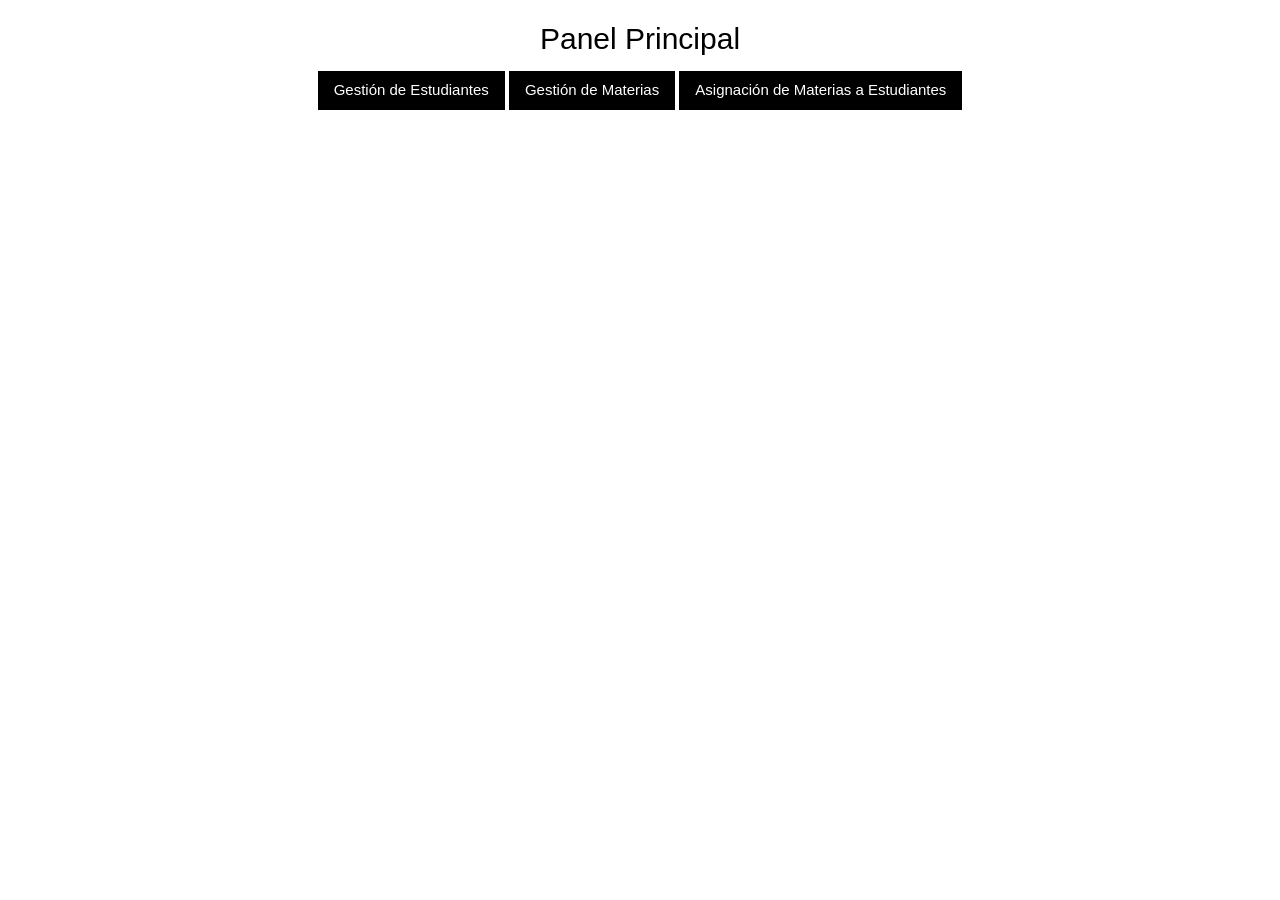
<file: frontend/index.html>
<!-- frontend/index.html -->
<!DOCTYPE html>
<html lang="es">

<head>
  <meta charset="UTF-8" />
  <meta name="viewport" content="width=device-width, initial-scale=1.0" />
  <title>Gestión de Educativa</title>
  <link rel="icon" type="image/png" sizes="32x32" href="img/favicon.png">
  <link rel="stylesheet" href="css/w3.css" />
  <link rel="stylesheet" href="css/styles.css" />
</head>

<body class="w3-container">

  <header>
    <h2 class="w3-center w3-margin-top">Panel Principal</h2>
  </header>
  
  <main class="w3-bar w3-center">
    <a class="w3-btn w3-black" href="html/students.html">Gestión de Estudiantes</a> 
    <a class="w3-btn w3-black" href="html/subjects.html">Gestión de Materias</a> 
    <a class="w3-btn w3-black" href="html/studentsSubjects.html">Asignación de Materias a Estudiantes</a> 
  </main>

</body>
</html>
</file>
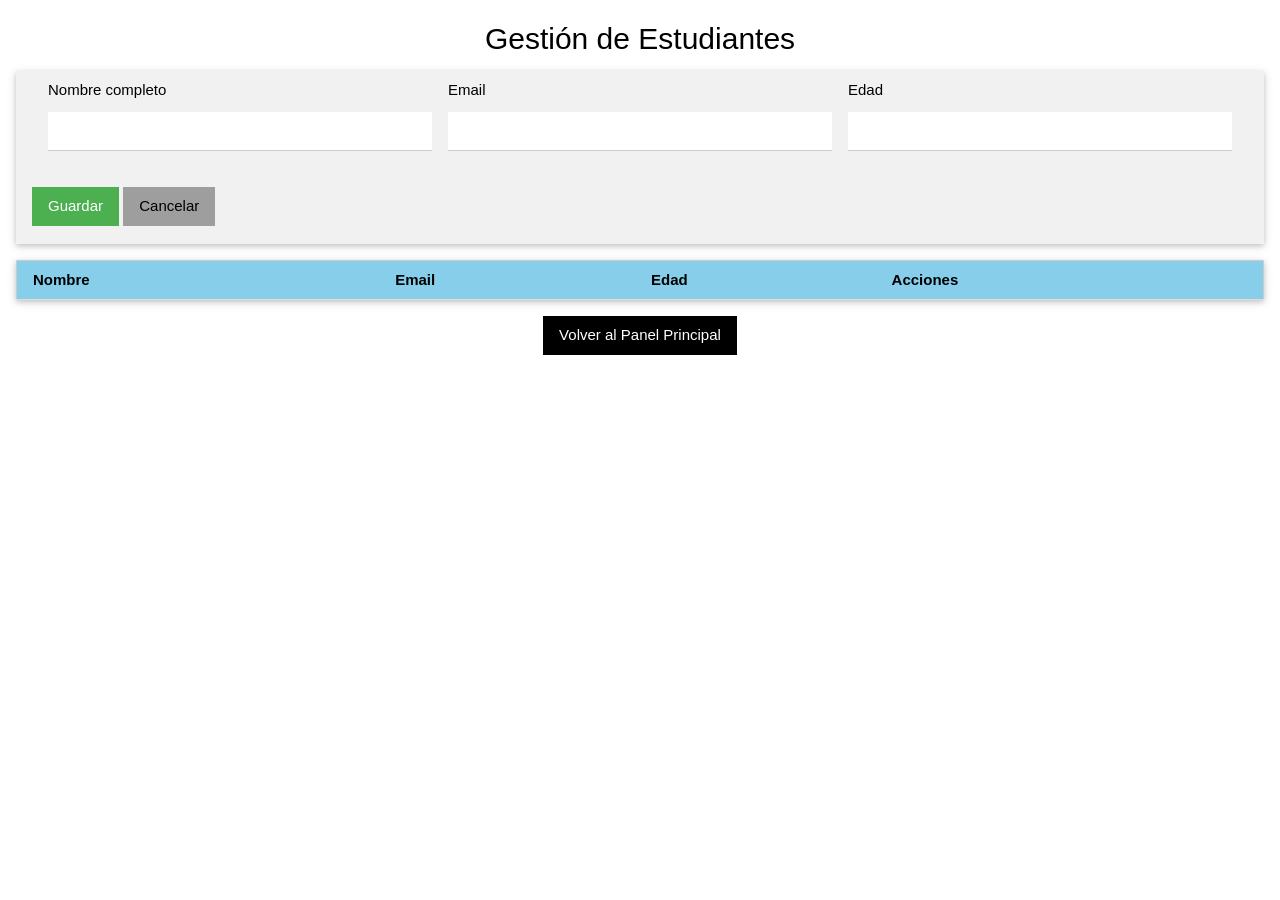
<file: frontend/html/students.html>
<!-- frontend/html/students.html -->
<!DOCTYPE html>
<html lang="es">

<head>
  <meta charset="UTF-8" />
  <meta name="viewport" content="width=device-width, initial-scale=1.0" />
  <title>Gestión de Estudiantes</title>
  <link rel="icon" type="image/png" sizes="32x32" href="../img/favicon.png">
  <link rel="stylesheet" href="../css/w3.css" />
  <link rel="stylesheet" href="../css/styles.css" />
  <script type="module" src="../js/controllers/studentsController.js"></script>
</head>

<body class="w3-container">

  <h2 class="w3-center w3-margin-top">Gestión de Estudiantes</h2>

  <form id="studentForm" class="w3-card w3-padding w3-margin-bottom w3-light-grey">
    <input type="hidden" id="studentId" />

    <div class="w3-row-padding">
      <div class="w3-third">
        <label>Nombre completo</label>
        <input class="w3-input" type="text" id="fullname" required />
      </div>
      <div class="w3-third">
        <label>Email</label>
        <input class="w3-input" type="email" id="email" required />
      </div>
      <div class="w3-third">
        <label>Edad</label>
        <input class="w3-input" type="number" id="age" required />
      </div>
    </div>

    <div class="w3-margin-top">
      <button class="w3-button w3-green" type="submit">Guardar</button>
      <button id="cancelBtn" class="w3-button w3-grey" type="reset">Cancelar</button>
    </div>
  </form>

  <table class="w3-table-all w3-hoverable w3-card">
    <thead>
      <tr class="w3-light-blue">
        <th>Nombre</th>
        <th>Email</th>
        <th>Edad</th>
        <th>Acciones</th>
      </tr>
    </thead>
    <tbody id="studentTableBody"></tbody>
  </table>

  <footer class="w3-center w3-margin-top">
    <a class="w3-btn w3-black" href="../index.html">Volver al Panel Principal</a>
  </footer>
  
</body>
</html>
</file>
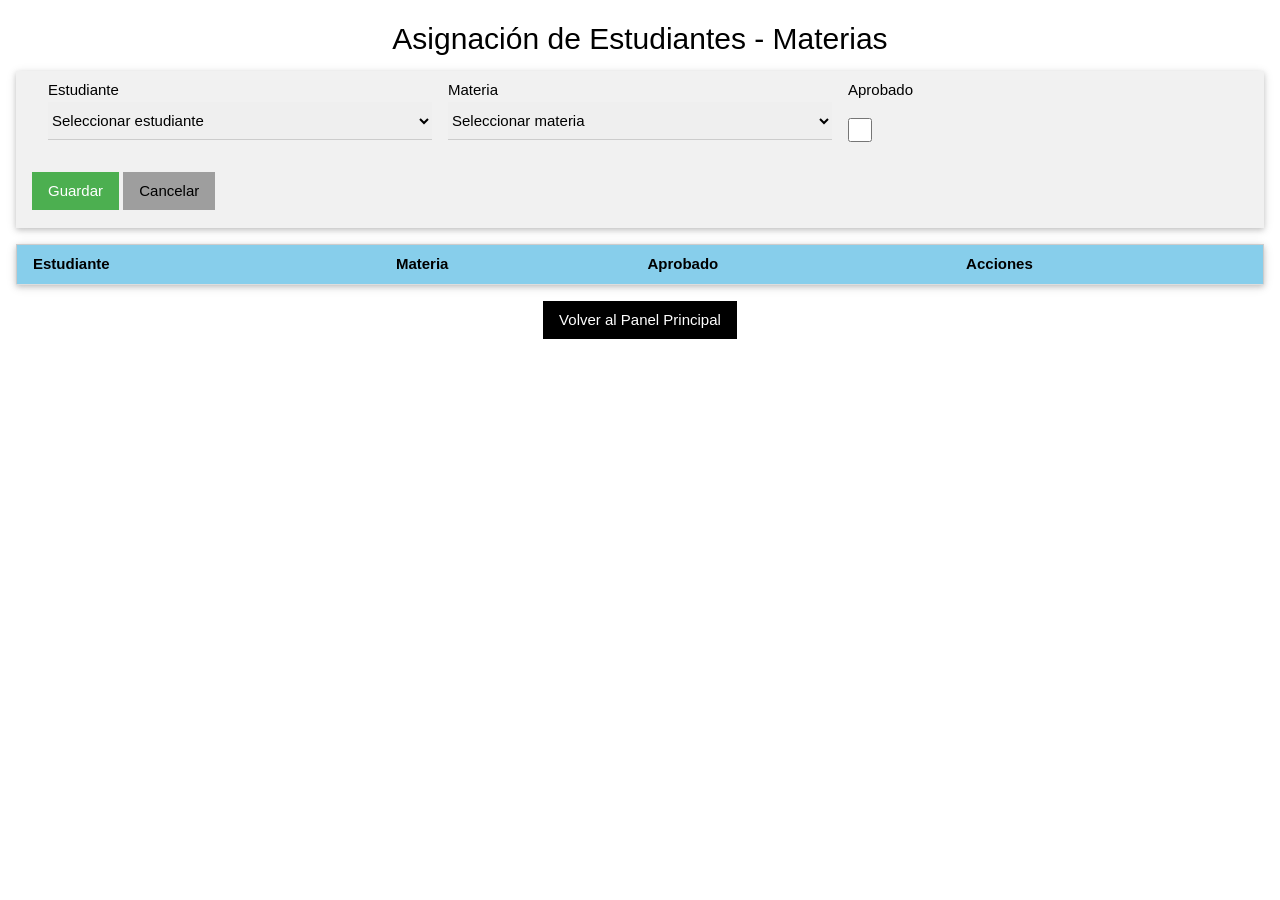
<file: frontend/html/studentsSubjects.html>
<!-- frontend/html/studentsSubjects.html -->
<!DOCTYPE html>
<html lang="es">

<head>
  <meta charset="UTF-8" />
  <meta name="viewport" content="width=device-width, initial-scale=1" />
  <title>Inscripción de Estudiantes a Materias</title>
  <link rel="icon" type="image/png" sizes="32x32" href="../img/favicon.png">
  <link rel="stylesheet" href="../css/w3.css" />
  <link rel="stylesheet" href="../css/styles.css" />
  <script type="module" src="../js/controllers/studentsSubjectsController.js"></script>
</head>

<body class="w3-container">

  <h2 class="w3-center w3-margin-top">Asignación de Estudiantes - Materias</h2>

  <form id="relationForm" class="w3-card w3-padding w3-margin-bottom w3-light-grey">
    <input type="hidden" id="relationId" />

    <div class="w3-row-padding">
      <div class="w3-third">
        <label>Estudiante</label>
        <select id="studentIdSelect" class="w3-select" required>
          <option value="" disabled selected>Seleccionar estudiante</option>
          <!-- Opciones se cargan dinámicamente desde JS -->
        </select>
      </div>
      <div class="w3-third">
        <label>Materia</label>
        <select id="subjectIdSelect" class="w3-select" required>
          <option value="" disabled selected>Seleccionar materia</option>
          <!-- Opciones se cargan dinámicamente desde JS -->
        </select>
      </div>
      <div class="w3-third">
        <label>Aprobado</label>
        <input type="checkbox" id="approved" class="w3-check" />
      </div>
    </div>

    <div class="w3-margin-top">
      <button class="w3-button w3-green" type="submit">Guardar</button>
      <button id="cancelBtn" class="w3-button w3-grey" type="reset">Cancelar</button>
    </div>
  </form>

  <table class="w3-table-all w3-hoverable w3-card">
    <thead>
      <tr class="w3-light-blue">
        <th>Estudiante</th>
        <th>Materia</th>
        <th>Aprobado</th>
        <th>Acciones</th>
      </tr>
    </thead>
    <tbody id="relationTableBody"></tbody>
  </table>

  <footer class="w3-center w3-margin-top">
    <a class="w3-btn w3-black" href="../index.html">Volver al Panel Principal</a>
  </footer>
  
</body>
</html>
</file>
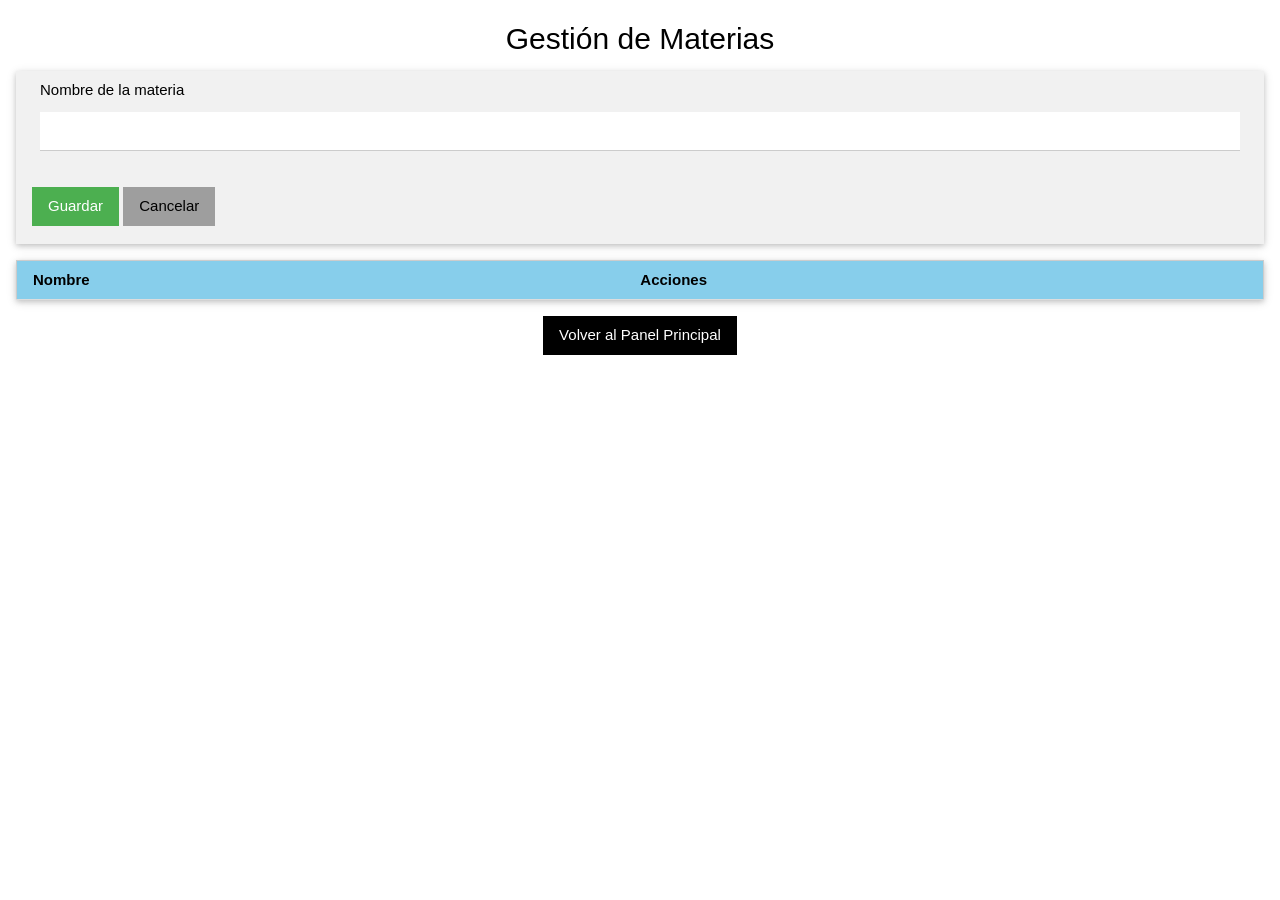
<file: frontend/html/subjects.html>
<!-- frontend/html/subjects.html -->
<!DOCTYPE html>
<html lang="es">
  
<head>
  <meta charset="UTF-8" />
  <meta name="viewport" content="width=device-width, initial-scale=1" />
  <title>Gestión de Materias</title>
  <link rel="icon" type="image/png" sizes="32x32" href="../img/favicon.png">
  <link rel="stylesheet" href="../css/w3.css" />
  <link rel="stylesheet" href="../css/styles.css" />
  <script type="module" src="../js/controllers/subjectsController.js"></script>
</head>

<body class="w3-container">

  <h2 class="w3-center w3-margin-top">Gestión de Materias</h2>

  <form id="subjectForm" class="w3-card w3-padding w3-margin-bottom w3-light-grey">
    <input type="hidden" id="subjectId" />

    <div class="w3-row-padding">
      <div class="w3-rest">
        <label>Nombre de la materia</label>
        <input class="w3-input" type="text" id="name" required />
      </div>
    </div>

    <div class="w3-margin-top">
      <button class="w3-button w3-green" type="submit">Guardar</button>
      <button id="cancelBtn" class="w3-button w3-grey" type="reset">Cancelar</button>
    </div>
  </form>

  <table class="w3-table-all w3-hoverable w3-card">
    <thead>
      <tr class="w3-light-blue">
        <th>Nombre</th>
        <th>Acciones</th>
      </tr>
    </thead>
    <tbody id="subjectTableBody"></tbody>
  </table>

  <footer class="w3-center w3-margin-top">
    <a class="w3-btn w3-black" href="../index.html">Volver al Panel Principal</a>
  </footer>
  
</body>
</html>
</file>
<file: frontend/css/styles.css>
/*frontend/css/styles.css*/
body {
    font-family: Arial, sans-serif;
    padding: 20px;
}
form input, form button {
    display: block;
    margin: 10px 0;
}
.student {
    border: 1px solid #ccc;
    padding: 10px;
    margin-top: 10px;
}
</file>
